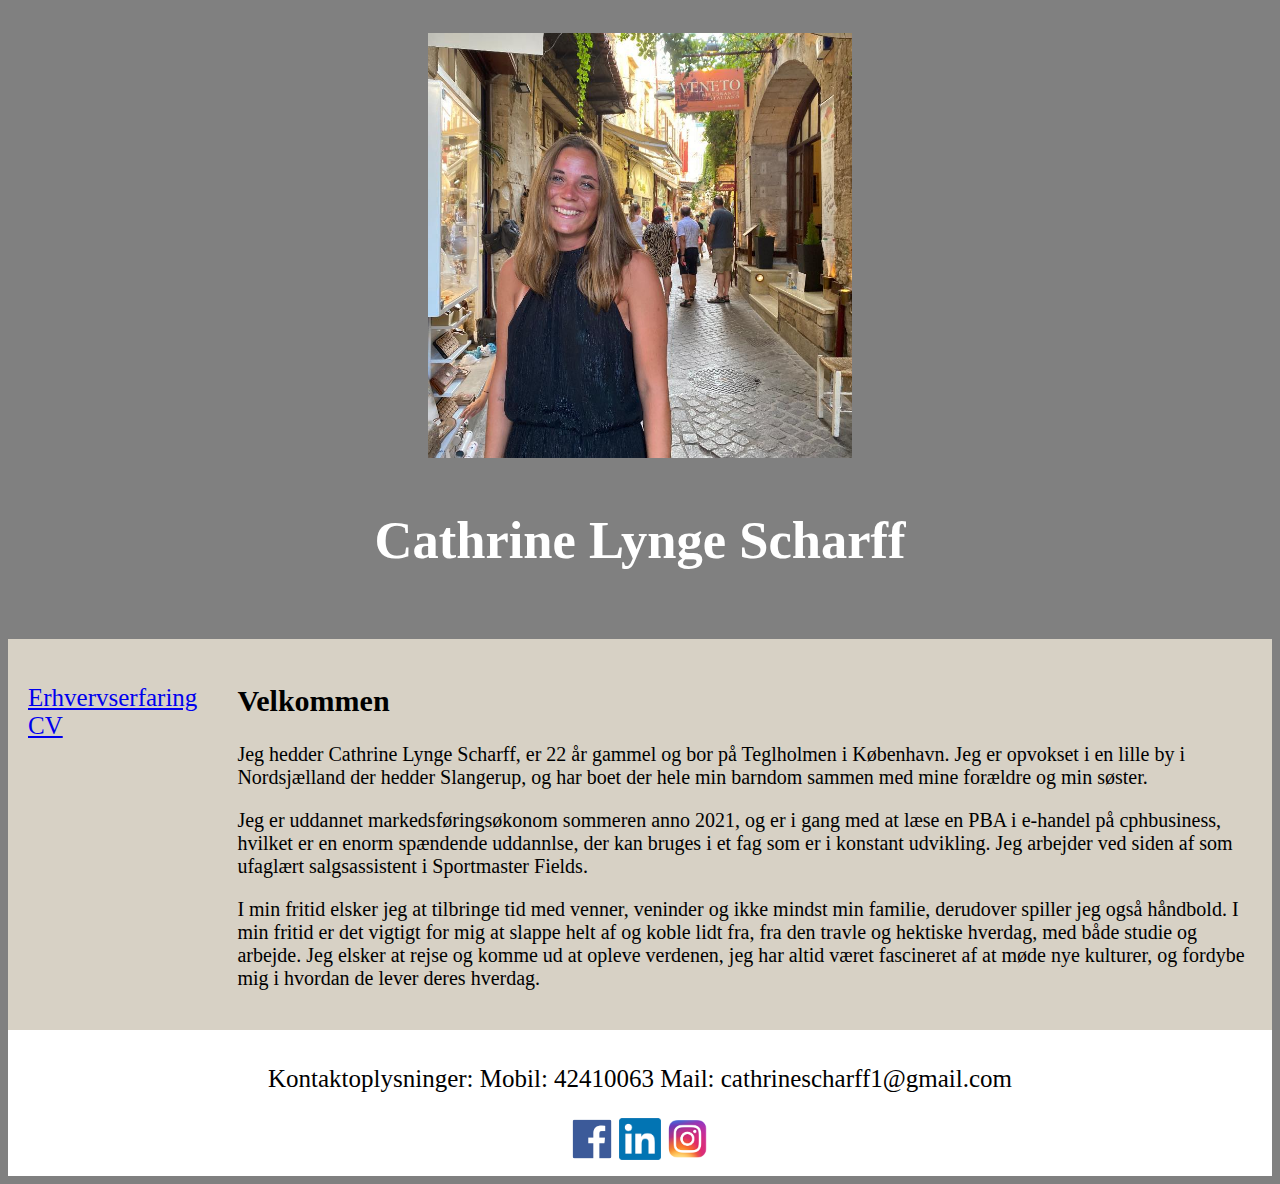
<file: index.html>
<!DOCTYPE html>
<html lang="en">

<head>
              <title>Cathrine Lynge Scharff min hjemmeside</title>
              <meta charset="utf-8">
              <meta name="viewport" content="width=device-width, initial-scale=1">
              <link rel="stylesheet" href="stylesheet.css">


</head>

<body>
      </div>
              <header>
                            <img src="PB.jpeg"  
                                          style="width: 35%; height: 35%;">
                            <h2>Cathrine Lynge Scharff</h2>
              </header>
              <section>
                            <nav>
                                          <ul>
                                            <li><a href="about.html">Erhvervserfaring
                                                                       </a></li>
                                            <li><a href="news.html"> CV
                                                                             </a></li>
                                          </ul>
                            </nav>
                            <article>
                                    <h2>Velkommen</h2>
                                    <p> Jeg hedder Cathrine Lynge Scharff, er 22 år gammel og bor på Teglholmen i København. Jeg er opvokset i en lille by i Nordsjælland der hedder Slangerup, og har boet der hele min barndom sammen med mine forældre og min søster.
                                                        </p>
                                    <p> Jeg er uddannet markedsføringsøkonom sommeren anno 2021, og er i gang med at læse en PBA i e-handel på cphbusiness, hvilket er en enorm spændende uddannlse, der kan bruges i et fag som er i konstant udvikling. Jeg arbejder ved siden af som ufaglært salgsassistent i Sportmaster Fields.  </p>
                                    <p>I min fritid elsker jeg at tilbringe tid med venner, veninder og ikke mindst min familie, derudover spiller jeg også håndbold. I min fritid er det vigtigt for mig at slappe helt af og koble lidt fra, fra den travle og hektiske hverdag, med både studie og arbejde. Jeg elsker at rejse og komme ud at opleve verdenen, jeg har altid været fascineret af at møde nye kulturer, og fordybe mig i hvordan de lever deres hverdag.  </p>
                            </article>
              </section>

              <footer>
                  <div class="container">
                      <div class="kontaktoplysninger">
                            <p>Kontaktoplysninger: Mobil: 42410063 Mail: cathrinescharff1@gmail.com</p></div>
                            <a href="https://www.facebook.com/cathrine.scharff/" target="_blank"><img src="FB logo.png" alt="https://www.facebook.com/cathrine.scharff/" style="width: 42px; height 42px"></a>
                            <a href="https://www.linkedin.com/in/cathrine-scharff-917082154/" target="_blank"><img src="LinkedIn logo.png" alt="https://www.linkedin.com/in/cathrine-scharff-917082154/" style="width: 42px; height 42px"></a>
                            <a href="https://www.instagram.com/cathrinescharff/" target="_blank"><img src="Instagram logo.png" alt="https://www.instagram.com/cathrinescharff/" style="width: 42 px; height: 42px;"></a>
                            </div>
              </footer>

</body>

</html>
</file>
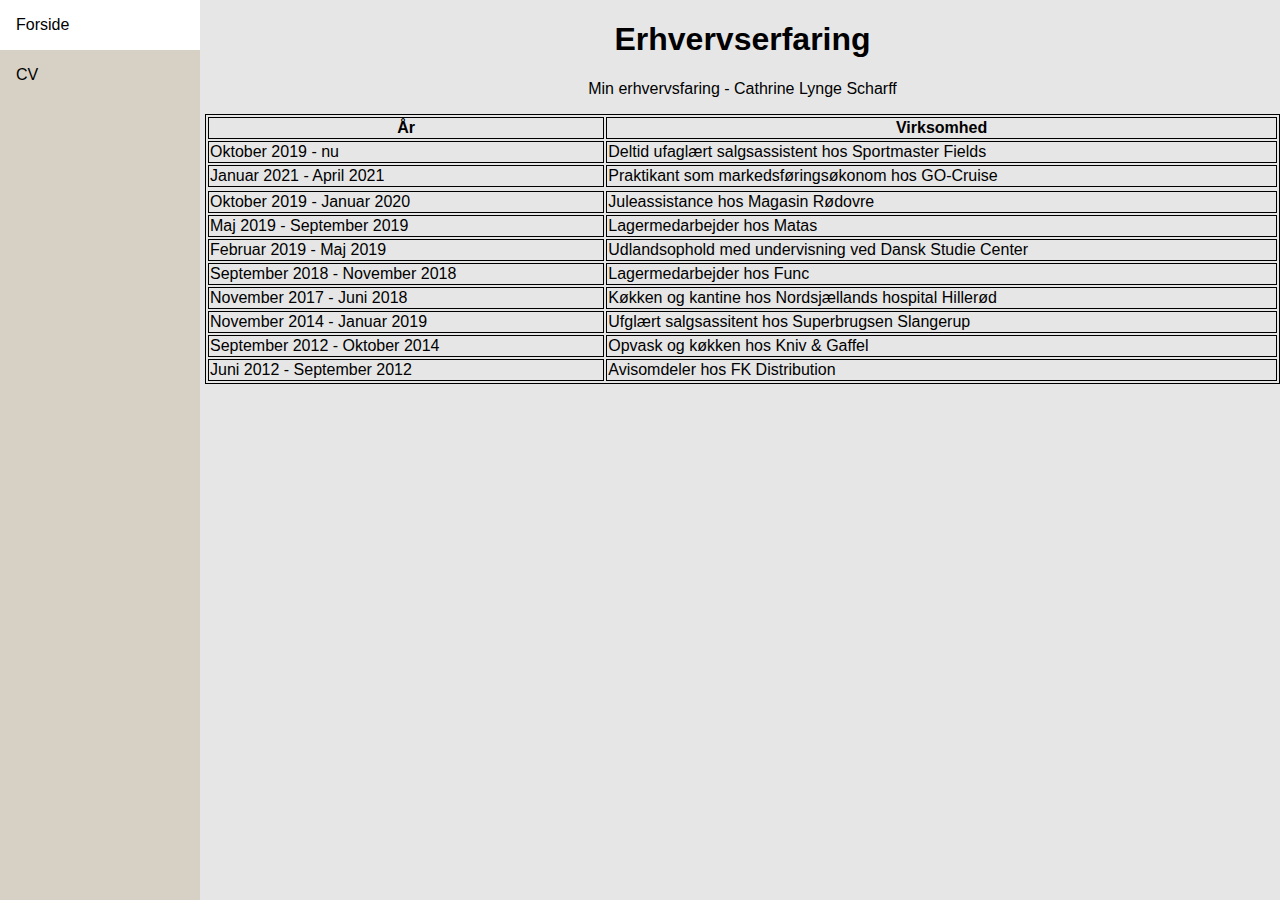
<file: about.html>
<!DOCTYPE html>
<html lang="en">

<head>
              <title>Cathrine Lynge Scharff CV</title>
              <meta charset="utf-8">
              <meta name="viewport" content="width=device-width, initial-scale=1">
              <link rel="stylesheet" href="stylesheet-subpages.css">


</head>

<body>

              <div class="sidenav">
                            <a href="index.html">Forside</a>
                            <a href="news.html">CV</a>
              </div>

              <div class="content">
                <center> <h1>Erhvervserfaring</h2>
                    <p>Min erhvervsfaring - Cathrine Lynge Scharff
                </center>
                                          </p><style>
                                            table, th, td {
                                              border:1px solid black;
                                            }
                                            </style>
                                            <table style="width:100%">
                                                <tr>
                                                  <th>År</th>
                                                  <th>Virksomhed</th>
                                                </tr>
                                                <tr>
                                                  <td>Oktober 2019 - nu</td>
                                                  <td>Deltid ufaglært salgsassistent hos Sportmaster Fields</td>
                                                </tr>
                                                <tr>
                                                  <td>Januar 2021 - April 2021</td>
                                                  <td>Praktikant som markedsføringsøkonom hos GO-Cruise</td>
                                                </tr>
                                                <tr>
                                                    <tr>
                                                        <td>Oktober 2019 - Januar 2020 </td>
                                                        <td>Juleassistance hos Magasin Rødovre</td>
                                                      </tr>
                                                  <tr>
                                                    <td>Maj 2019 - September 2019</td>
                                                    <td>Lagermedarbejder hos Matas</td>
                                                  </tr>
                                                  <tr>
                                                    <td>Februar 2019 - Maj 2019</td>
                                                    <td>Udlandsophold med undervisning ved Dansk Studie Center</td>
                                                  </tr>
                                                  <tr>
                                                    <td>September 2018 - November 2018 </td>
                                                    <td>Lagermedarbejder hos Func</td>
                                                  </tr>
                                                  <tr>
                                                    <td>November 2017 - Juni 2018 </td>
                                                    <td>Køkken og kantine hos Nordsjællands hospital Hillerød</td>
                                                    <tr>
                                                        <td>November 2014 - Januar 2019 </td>
                                                        <td>Ufglært salgsassitent hos Superbrugsen Slangerup</td>
                                                      </tr>
                                                      <tr>
                                                        <td>September 2012 - Oktober 2014 </td>
                                                        <td>Opvask og køkken hos Kniv & Gaffel</td>
                                                      </tr>
                                                      <tr>
                                                        <td>Juni 2012 - September 2012 </td>
                                                        <td>Avisomdeler hos FK Distribution</td>
                                                      </tr>
              </div>


</body>

</html>
</file>
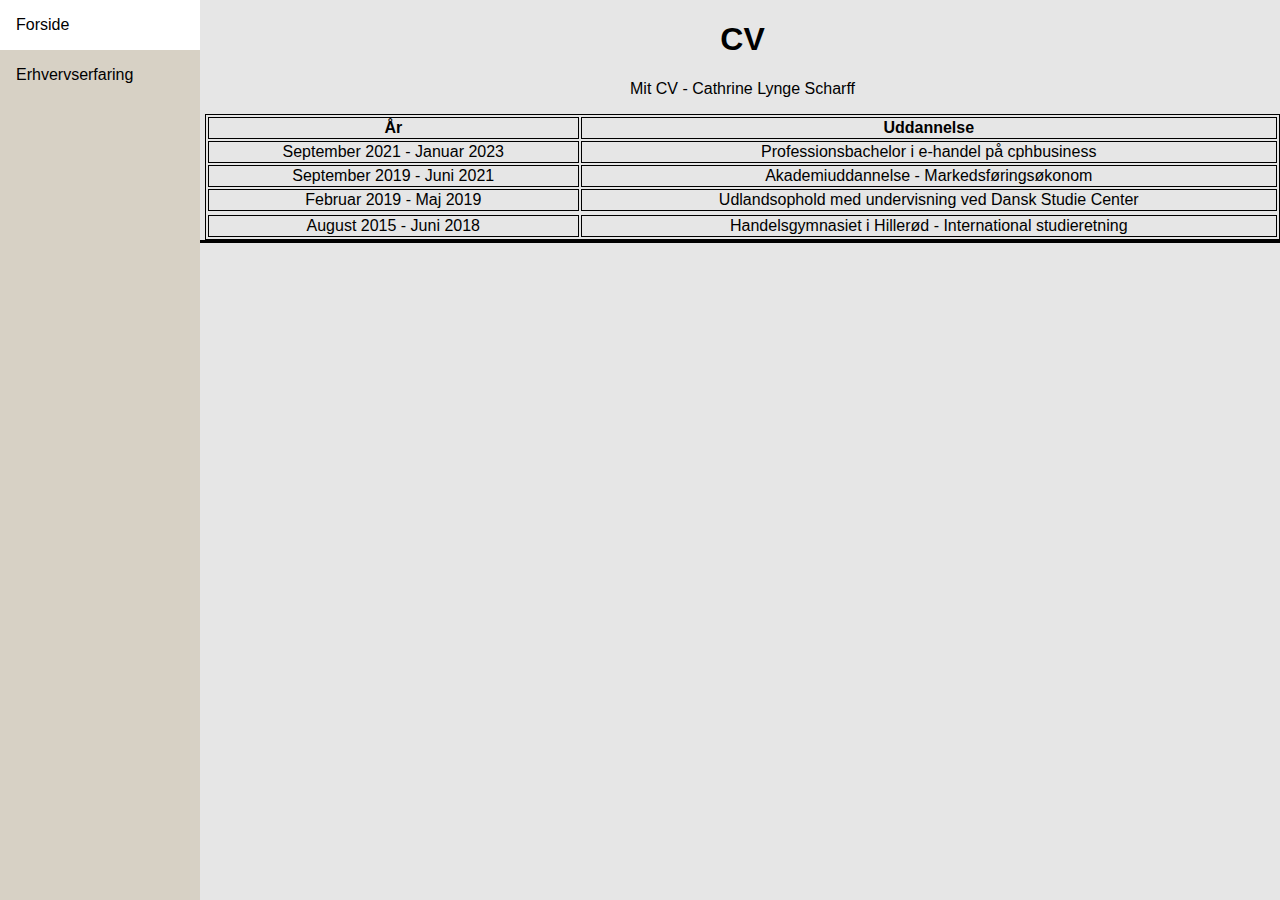
<file: news.html>
<!DOCTYPE html>
<html lang="en">

<head>
              <title>Uddannelse</title>
              <meta charset="utf-8">
              <meta name="viewport" content="width=device-width, initial-scale=1">
              <link rel="stylesheet" href="stylesheet-subpages.css">
</head>

<body>

              <div class="sidenav">
                            <a href="index.html">Forside</a>
                            <a href="about.html">Erhvervserfaring</a>
              </div>

              <header>
                            <div class="header">
                                          <center>
                                          <h1>CV</h1>
                                          <p>Mit CV - Cathrine Lynge Scharff 
                                        </p>
                                    </center>
                                </p><style>
                                    table, th, td {
                                      border:1px solid black;
                                    }
                                    </style>
                                    <table style="width:100%">
                                        <tr>
                                          <th>År</th>
                                          <th>Uddannelse</th>
                                        </tr>
                                        <tr>
                                          <td>September 2021 - Januar 2023 </td>
                                          <td>Professionsbachelor i e-handel på cphbusiness </td>
                                        </tr>
                                        <tr>
                                          <td>September 2019 - Juni 2021</td>
                                          <td>Akademiuddannelse - Markedsføringsøkonom</td>
                                        </tr>
                                        <tr>
                                            <td>Februar 2019 - Maj 2019</td>
                                            <td>Udlandsophold med undervisning ved Dansk Studie Center</td>
                                          </tr>
                                        <tr>
                                            <tr>
                                                <td>August 2015 - Juni 2018 </td>
                                                <td>Handelsgymnasiet i Hillerød - International studieretning</td>
                                              </tr>
                            </div>
              </header>
              <div 
              </div>


</body>

</html>
</file>
<file: stylesheet.css>
<style>
              * {
                            box-sizing: border-box;
              }

              body {
                            font-family: Garamond;
                            background-color: grey;
              }

              /* Style the header */
              header {
                            padding: 25px;
                            text-align: center;
                            font-size: 35px;
                            color: white;
              }

              /* Container for flexboxes */
              section {
                            display: -webkit-flex;
                            display: flex;
              }

              /* Style the navigation menu */
              nav {
                            -webkit-flex: 1;
                            -ms-flex: 1;
                            flex: 1;
                            background-color:#d7d1c5;
                            padding: 20px;
              }

              /* Style the list inside the menu */
              nav ul {
                            list-style-type: none;
                            padding: 0;
                            font-size: 25px;
                            color:#d7d1c5;
              }

              /* Style the content */
              article {
                            background-color: #d7d1c5;
                            padding: 20px;
                            font-size: 20px;
              }

              /* Style the footer */
              footer {
                            background-color:white;
                            padding: 10px;
                            font-size: 25px;
                            text-align: center;
                            color:black;
              }
                
              /* Responsive layout - makes the menu and the content (inside the section) sit on top of each other instead of next to each other */
              @media (max-width: 600px) {
                            section {
                                          -webkit-flex-direction: column;
                                          flex-direction: column;
                            }
              }
</style>
</file>
<file: stylesheet-subpages.css>
<style>
* {
              box-sizing: border-box;
}

body {
              margin: 0;
              font-family: Arial, Helvetica, sans-serif;
              background-color: #e6e6e6;
}

/* Style the side navigation */
.sidenav {
              height: 100%;
              width: 200px;
              position: fixed;
              z-index: 1;
              top: 0;
              left: 0;
              background-color: #d7d1c5;
              overflow-x: auto;
}


/* Side navigation links */
.sidenav a {
              color:black;
              padding: 16px;
              text-decoration: none;
              display: block;
              font-size: 100%;
}

/* Change color on hover */
.sidenav a:hover {
              background-color:white;
              color: black;
}
/* Style the header */
.header{
              margin-left: 200px;
              padding-left: 5px;
              text-align: center;
              background-color: #e6e6e6;
              border-bottom: 3px solid black;         
}

/* Style the content */
.content {
              margin-left: 200px;
              padding-left: 5px;
              background-color: #e6e6e6;
}
/* Three image containers (use 25% for four, and 50% for two, etc) */
.column {
              float: left;
              width: 20%;
              padding: 5px;
            }
            
/* Clear floats after image containers */
            .row::after {
              content: "";
              clear: both;
              display: table;
            }
            .right{
              float:right;
          }

/* Clear floats after image containers */
.body-section{
              margin-left: 200px;
              padding-left: 5px;
              border-top: 5px;
              background-color: #e6e6e6;
}

/* text floating next to eachother */     
          .alignRight {
              float: right;
            }
</style>
</file>
